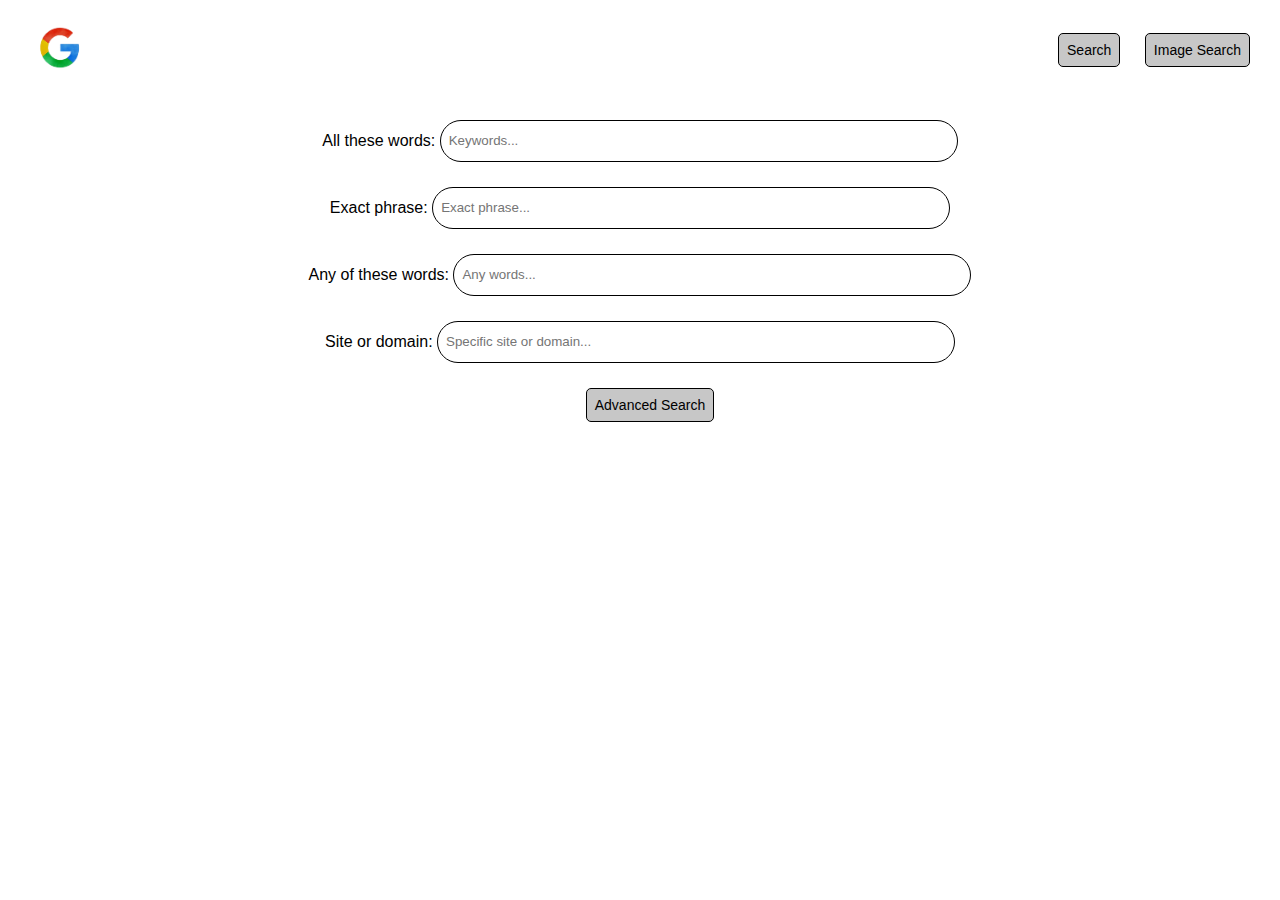
<file: advance.html>
<!DOCTYPE html>
<html lang="en">

<head>
    <meta charset="UTF-8">
    <meta name="viewport" content="width=device-width, initial-scale=1.0">
    <title>Google Advanced Search</title>
    <link rel="stylesheet" href="style.css">
</head>

<body>
    <div class="navbar">
        <div class="left">
            <div class="logo">
                <a href="index.html"><img src="th-removebg-preview.png" alt="Google Logo"></a>
            </div>
        </div>
        <div class="right">
            <button class="btn">
                <a href="index.html">Search</a>
            </button>
            <button class="btn">
                <a href="image.html">Image Search</a>
            </button>

        </div>
    </div>

    <div class="advance-search">
        <center>
            <div class="search-bar">
                <form action="https://www.google.com/advanced_search" method="GET">
                    <div class="text-field">
                        <label for="as_q">All these words:</label>
                        <input type="text" id="as_q" name="as_q" placeholder="Keywords...">
                    </div>
                    <div class="text-field">
                        <label for="as_epq">Exact phrase:</label>
                        <input type="text" id="as_epq" name="as_epq" placeholder="Exact phrase...">
                    </div>
                    <div class="text-field">
                        <label for="as_oq">Any of these words:</label>
                        <input type="text" id="as_oq" name="as_oq" placeholder="Any words...">
                    </div>
                    <div class="text-field">
                        <label for="as_sitesearch">Site or domain:</label>
                        <input type="text" id="as_sitesearch" name="as_sitesearch" placeholder="Specific site or domain...">
                    </div>
                    <input class="btn" type="submit" value="Advanced Search">
                </form>
            </div>
        </center>
    </div>
</body>

</html>
</file>
<file: style.css>
*{
    margin:0;
    padding:0;
    font-family: Arial, Helvetica, sans-serif;
}

.btn{
    border: 1px solid black;
    border-radius: 5px;
    background-color: rgb(199, 199, 199);
    padding:8px;
    font-size: 14px;
    cursor: pointer;
}
.btn:hover{
    color:white;
    background-color: black;
    border: 1px solid white;
    border-radius: 5px;
}

.navbar{
    display:flex;
    align-items: center;
    justify-content: space-between;
    padding:10px
}

.navbar .left .logo img{
    width:100px;
}

.navbar .right button{
    margin-right: 20px;
}

.navbar .right button a{
    text-decoration: none;
    color: inherit;
}


.banner{
    margin-top: 200px;
}
.search-bar{
    margin-top: 20px;
}

.search-bar .text-field input{
    width:500px;
    height: 30px;
    margin-bottom: 25px;
    border: 1px solid black;
    border-radius: 515px;
    padding:5px 8px;
}

p{
    font-size: 12px;
}

.search-bar .btn{
    margin-left: 20px;
}

.btn a{
    text-decoration: none;
    color: inherit;
}
</file>
